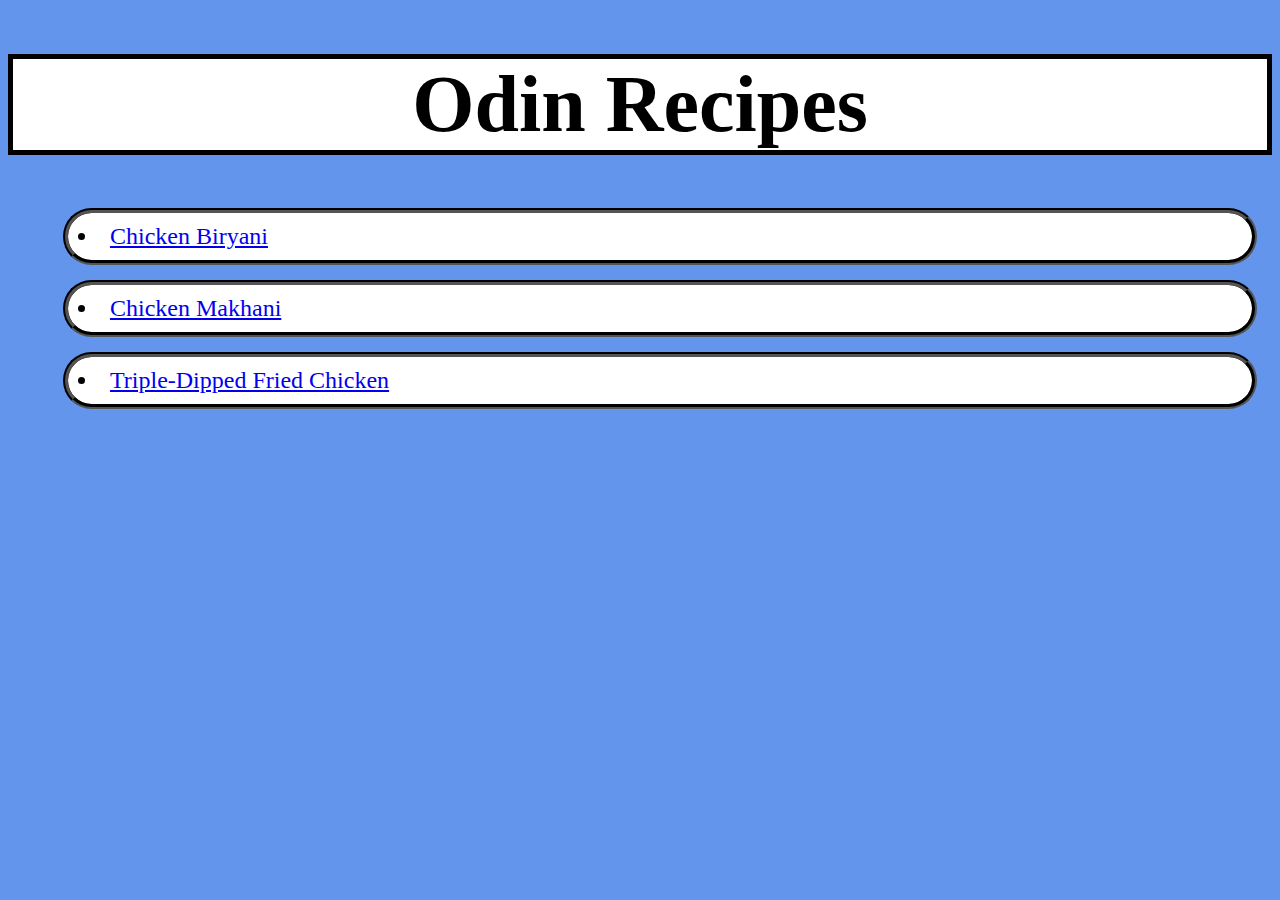
<file: index.html>
<!DOCTYPE html>
<html lang="en">
<head>
    <meta charset="UTF-8">
    <meta name="viewport" content="width=device-width, initial-scale=1.0">
    <link rel="stylesheet" href="style.css">
    <title>Document</title>
</head>
<body>
    <h1>Odin Recipes</h1>
<ul>
    <li><a href="recipes/Chicken_Biryani.html">Chicken Biryani</a></li>
    <li><a href="recipes/Chicken_Makhani.html">Chicken Makhani</a></li>
    <li><a href="recipes/Triple-Dipped_Fried_Chicken.html">Triple-Dipped Fried Chicken</a></li>
</ul>
</body>
</html>
</file>
<file: style.css>
body{
    background-color: cornflowerblue;
}

h1{
    font-family: 'Times New Roman', Times, serif;
    font-size: 80px;
    text-align: center;
    border-style: solid;
    border-color: black;
    border-width: 5px;
    background-color: white;
}

li{
    font-size: x-large;
    border-style: groove;
    border-color: black;
    border-width: 5px;
    border-radius: 40px;
    padding: 10px;
    margin: 15px;
    list-style-position: inside;
    background-color: white;
}
</file>
